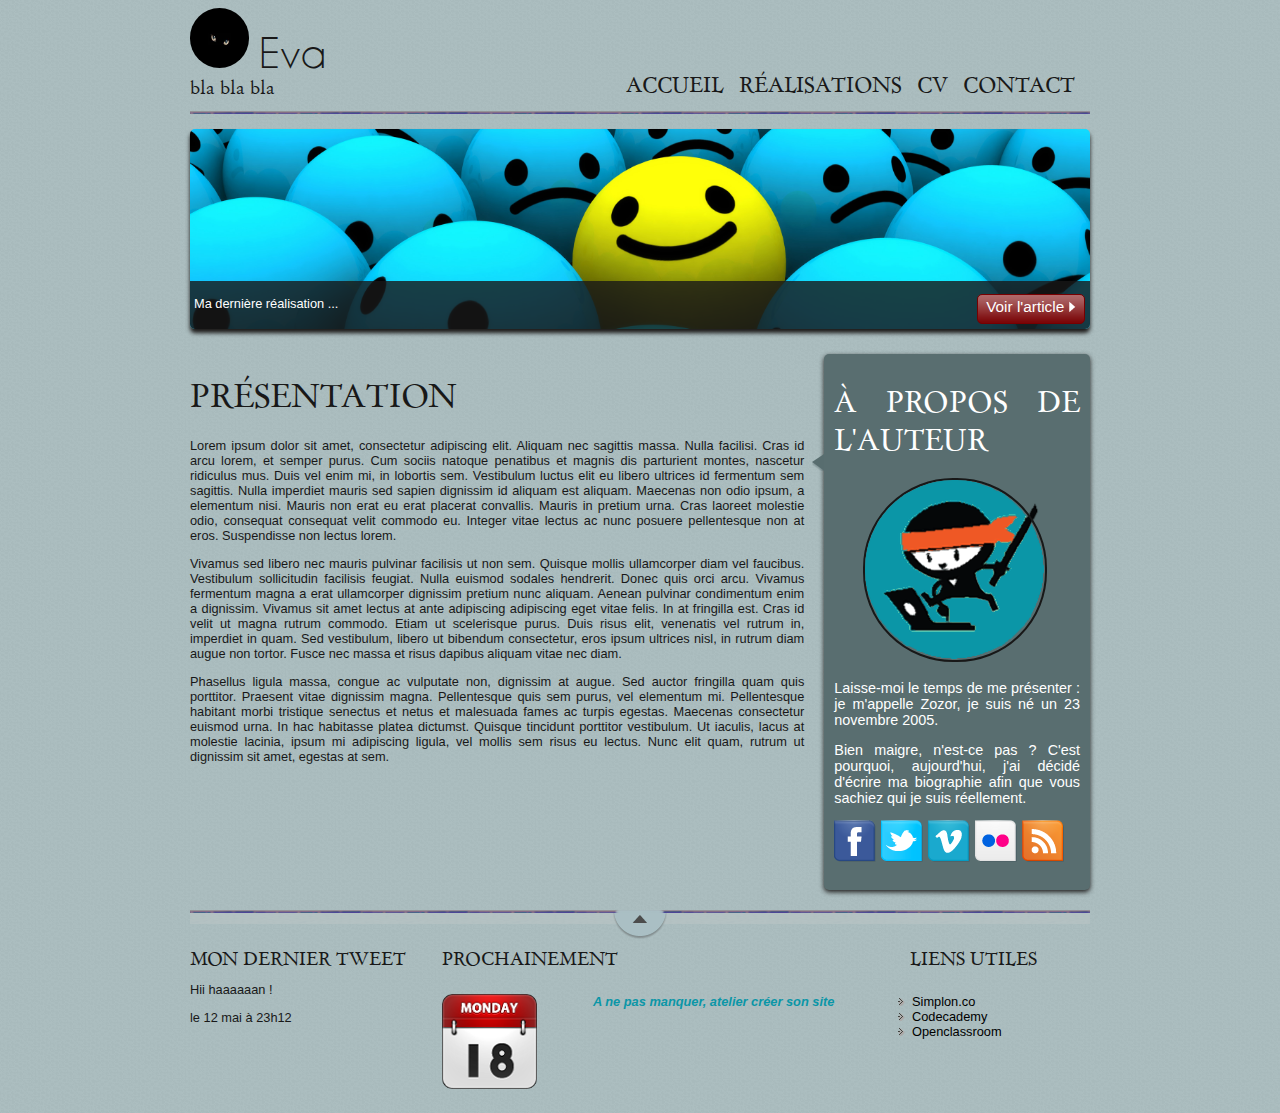
<file: index.html>
<!DOCTYPE html>
<html>
    <head>
        <meta charset="utf-8" />
        <title>Eva - Le Site Web</title>
        <link rel="stylesheet" href="style1.css" />
    </head>

    <body>
	 	<div id="bloc_page">
      	<header>
        		<div id="titre_principal">
            	<div id="logo">
               	<img src="images/fond-chat.jpg" alt="Logo de Zozor" />
                  <h1>Eva</h1>    
               </div>
               <h2>bla bla bla</h2>
            </div>
         	<nav>
        			<ul>
           			<li><a href="#">Accueil</a></li>
               	<li><a href="#">Réalisations</a></li>
               	<li><a href="cv.html" target="_blank">CV</a></li>
               	<li><a href="contact.html">Contact</a></li>
            	</ul>	
        		</nav>	
        	</header>
        
        	
        	<div class="banniere_image" id="banniere_image">
         	<div id="banniere_description">
            	Ma dernière réalisation ...
               <a href="#" id="btn_rg_baniere" class="bouton_rouge">Voir l'article <img src="images/flecheblanchedroite.png" alt="" /></a>
            </div>
        	</div>
        	<section>
         	<article>                
            	<h1>Présentation</h1>
               
                    <p>Lorem ipsum dolor sit amet, consectetur adipiscing elit. Aliquam nec sagittis massa. Nulla facilisi. Cras id arcu lorem, et semper purus. Cum sociis natoque penatibus et magnis dis parturient montes, nascetur ridiculus mus. Duis vel enim mi, in lobortis sem. Vestibulum luctus elit eu libero ultrices id fermentum sem sagittis. Nulla imperdiet mauris sed sapien dignissim id aliquam est aliquam. Maecenas non odio ipsum, a elementum nisi. Mauris non erat eu erat placerat convallis. Mauris in pretium urna. Cras laoreet molestie odio, consequat consequat velit commodo eu. Integer vitae lectus ac nunc posuere pellentesque non at eros. Suspendisse non lectus lorem.</p>
                    <p>Vivamus sed libero nec mauris pulvinar facilisis ut non sem. Quisque mollis ullamcorper diam vel faucibus. Vestibulum sollicitudin facilisis feugiat. Nulla euismod sodales hendrerit. Donec quis orci arcu. Vivamus fermentum magna a erat ullamcorper dignissim pretium nunc aliquam. Aenean pulvinar condimentum enim a dignissim. Vivamus sit amet lectus at ante adipiscing adipiscing eget vitae felis. In at fringilla est. Cras id velit ut magna rutrum commodo. Etiam ut scelerisque purus. Duis risus elit, venenatis vel rutrum in, imperdiet in quam. Sed vestibulum, libero ut bibendum consectetur, eros ipsum ultrices nisl, in rutrum diam augue non tortor. Fusce nec massa et risus dapibus aliquam vitae nec diam.</p>
                    <p>Phasellus ligula massa, congue ac vulputate non, dignissim at augue. Sed auctor fringilla quam quis porttitor. Praesent vitae dignissim magna. Pellentesque quis sem purus, vel elementum mi. Pellentesque habitant morbi tristique senectus et netus et malesuada fames ac turpis egestas. Maecenas consectetur euismod urna. In hac habitasse platea dictumst. Quisque tincidunt porttitor vestibulum. Ut iaculis, lacus at molestie lacinia, ipsum mi adipiscing ligula, vel mollis sem risus eu lectus. Nunc elit quam, rutrum ut dignissim sit amet, egestas at sem.</p>
            </article>
            <aside>
            	<h1>À propos de l'auteur</h1>
               <img src="images/bulle.png" alt="" id="fleche_bulle" />
               <div id="fond_zozor"><img src="images/ninja-mini-b.png" alt="Photo de Zozor" /></div>
               <p>Laisse-moi le temps de me présenter : je m'appelle Zozor, je suis né un 23 novembre 2005.</p>
               <p>Bien maigre, n'est-ce pas ? C'est pourquoi, aujourd'hui, j'ai décidé d'écrire ma biographie afin que vous sachiez qui je suis réellement.</p>
               <p><img src="images/facebook.png" alt="Facebook" /><img src="images/twitter.png" alt="Twitter" /><img src="images/vimeo.png" alt="Vimeo" /><img src="images/flickr.png" alt="Flickr" /><img src="images/rss.png" alt="RSS" /></p>
             </aside>
        	</section>
        
        	<footer>
       		<div id="tweet">
            	<h1>Mon dernier tweet</h1>
               <p>Hii haaaaaan !</p>
               <p>le 12 mai à 23h12</p>
            </div>
            <div id="a_venir">
            	<h1>Prochainement</h1>
            	<div id="listes_avenir">
            		 <p id="calendrier"><img src="images/calendar.png" alt="Calendrier" /></p>
                   <p id="evenement">A ne pas manquer, atelier créer son site</p>
            	</div>
            </div>
            <div id="Liens_utiles">
            	<h1>Liens utiles</h1>
               <div id="listes_utile">
               	<ul>
                  	<li><a href="http://simplon.co/" target="_blank">Simplon.co</a></li>
                     <li><a href="https://www.codecademy.com" target="_blank">Codecademy</a></li>
                     <li><a href="https://openclassrooms.com" target="_blank">Openclassroom</a></li>
                  </ul>
                  <!--ul>
                  	<li><a href="#">Belette</a></li>
                     <li><a href="#">Le concombre masqué</a></li>
                     <li><a href="#">Ptit prince</a></li>
                     <li><a href="#">Mr Fan</a></li>
                 	</ul-->
              	</div>
            </div>
        	</footer>
      </div>
    </body>
</html>
</file>
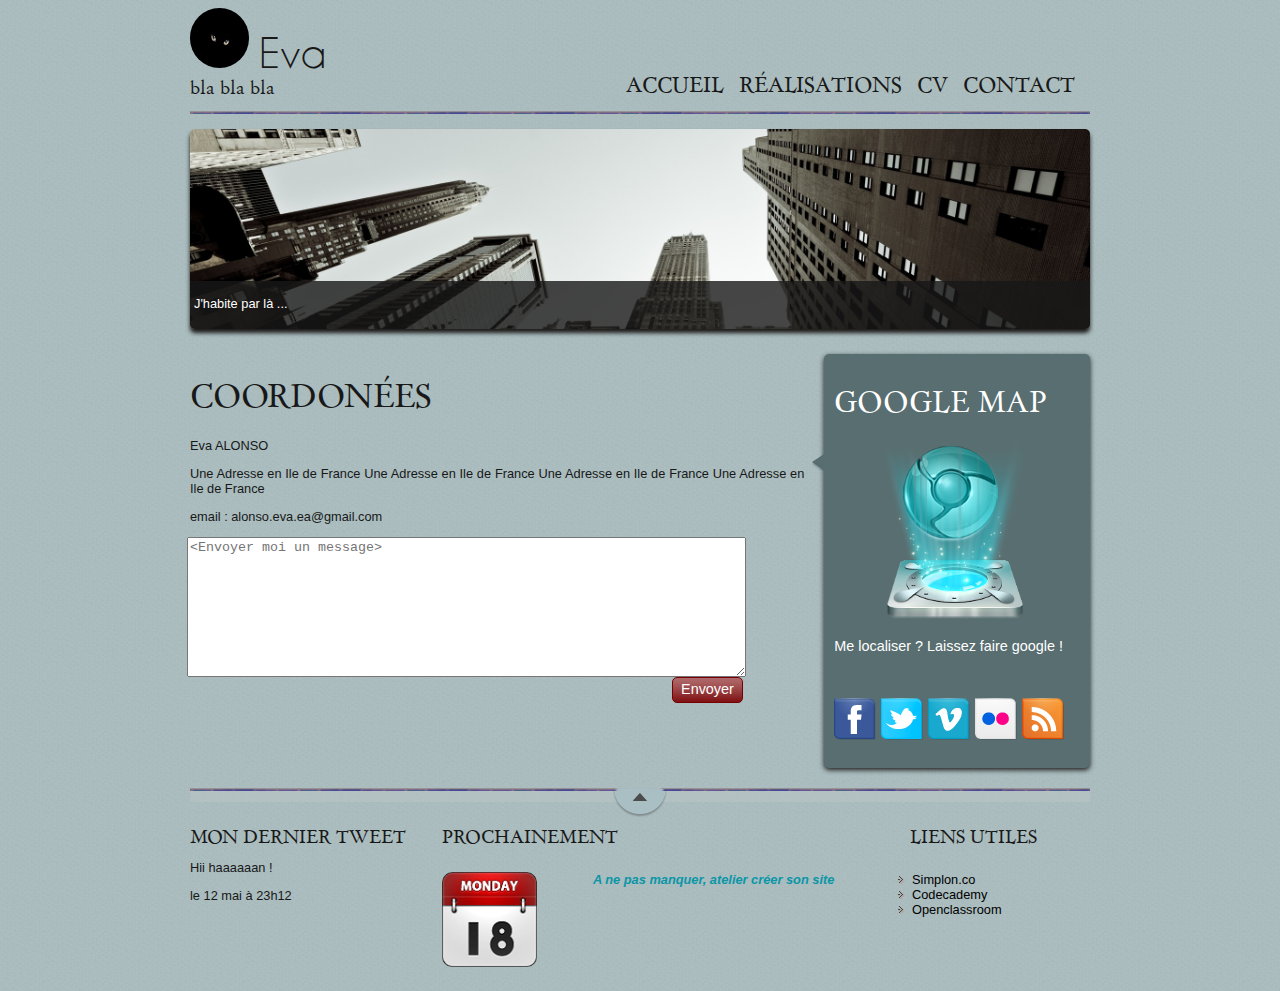
<file: contact.html>
<!DOCTYPE html>
<html>
    <head>
        <meta charset="utf-8" />
        <title>Eva - Contact</title>
        <link rel="stylesheet" href="style1.css" />
    </head>

    <body>
	 	<div id="bloc_page">
      	<header>
        		<div id="titre_principal">
            	<div id="logo">
               	<img src="images/fond-chat.jpg" alt="Logo de Zozor" />
                  <h1>Eva</h1>    
               </div>
               <h2>bla bla bla</h2>
            </div>
         	<nav>
        			<ul>
           			<li><a href="index.html">Accueil</a></li>
               	<li><a href="#">Réalisations</a></li>
               	<li><a href="cv.html" target="_blank">CV</a></li>
               	<li><a href="contact.html">Contact</a></li>
            	</ul>	
        		</nav>	
        	</header>
        
        	
        	<div class="banniere_image" id="banniere_image_contact">
         	<div id="banniere_description">
            	J'habite par là ...
            </div>
        	</div>
        	<section>
         	<article>                
            	<h1>Coordonées</h1>
               <p>Eva ALONSO</p>
               <p>Une Adresse en Ile de France Une Adresse en Ile de France Une Adresse en Ile de France Une Adresse en Ile de France</p>
               <p>email : alonso.eva.ea@gmail.com</p>
               
               <form action="traitement.php" method="post"> 
               	<div id="message_form">
							<textarea placeholder="<Envoyer moi un message>"></textarea>                   
                		<a href="#" id="btn_rg_form" class="bouton_rouge">Envoyer</a>
                	</div>    
               </form>
            </article>
				<!--            
            <aside>
            	<h1>Google Map</h1>
               <img src="images/bulle.png" alt="" id="fleche_bulle" />
               <div id="fond_google"><img src="images/Chrome-icon-256.png" alt="google map" /></div>
            	<p>Me localiser ? Laissez faire google </p> 
            	<p>Me localiser ? Laissez faire google fdsfsq lklskdlkldkl kldkslklklsdk</p>  
               <p><img src="images/facebook.png" alt="Facebook" /><img src="images/twitter.png" alt="Twitter" /><img src="images/vimeo.png" alt="Vimeo" /><img src="images/flickr.png" alt="Flickr" /><img src="images/rss.png" alt="RSS" /></p>
            </aside>
            -->
				 <aside>
            	<h1>Google Map</h1>
               <img src="images/bulle.png" alt="" id="fleche_bulle" />
               <div id="fond_google"><img src="images/Chrome-icon-256.png" alt="Photo de Zozor" /></div>
	            <p>Me localiser ? Laissez faire google !</p> 
   				<p><br /></p>            
               <p><img src="images/facebook.png" alt="Facebook" /><img src="images/twitter.png" alt="Twitter" /><img src="images/vimeo.png" alt="Vimeo" /><img src="images/flickr.png" alt="Flickr" /><img src="images/rss.png" alt="RSS" /></p>
             </aside>
            
        	</section>
        
        	<footer>
       		<div id="tweet">
            	<h1>Mon dernier tweet</h1>
               <p>Hii haaaaaan !</p>
               <p>le 12 mai à 23h12</p>
            </div>
            <div id="a_venir">
            	<h1>Prochainement</h1>
            	<div id="listes_avenir">
            		 <p id="calendrier"><img src="images/calendar.png" alt="Calendrier" /></p>
                   <p id="evenement">A ne pas manquer, atelier créer son site</p>
            	</div>
            </div>
            <div id="Liens_utiles">
            	<h1>Liens utiles</h1>
               <div id="listes_utile">
               	<ul>
                  	<li><a href="http://simplon.co/" target="_blank">Simplon.co</a></li>
                     <li><a href="https://www.codecademy.com" target="_blank">Codecademy</a></li>
                     <li><a href="https://openclassrooms.com" target="_blank">Openclassroom</a></li>
                  </ul>
                  <!--ul>
                  	<li><a href="#">Belette</a></li>
                     <li><a href="#">Le concombre masqué</a></li>
                     <li><a href="#">Ptit prince</a></li>
                     <li><a href="#">Mr Fan</a></li>
                 	</ul-->
              	</div>
            </div>
        	</footer>
      </div>
    </body>
</html>
</file>
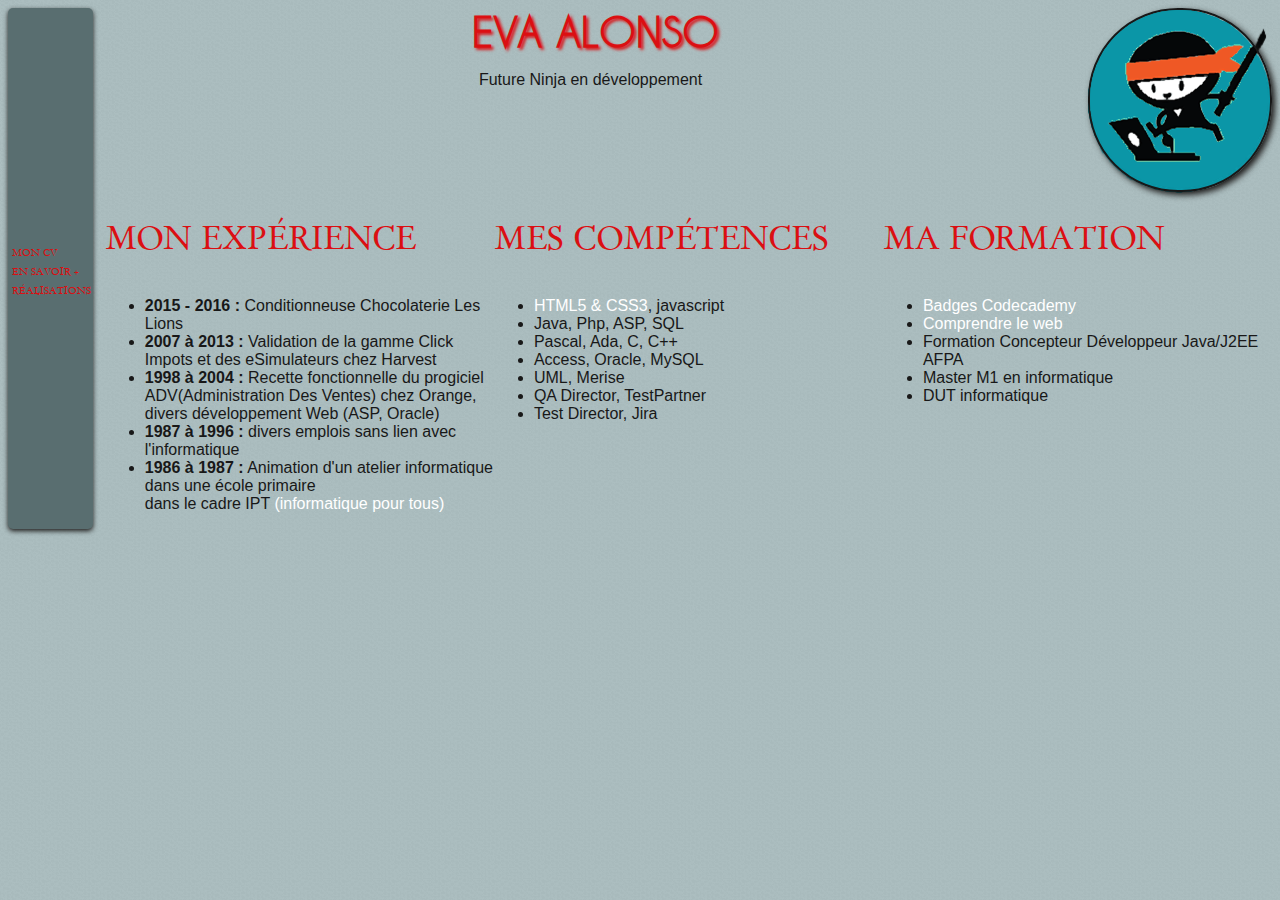
<file: cv.html>
<!DOCTYPE html>
<html>
	<head>
		<meta charset="utf-8">
		<!--[if lt IE 9]>
			<script src="http://html5shiv.googlecode.com/svn/trunk/html5.js"></script>
		<![endif]-->
		<link rel="stylesheet" href="stylesheet.css" type="text/css"/>
		<title>CV Eva Alonso</title>
	</head>
	<body>
<div id="bloc_page">
	<nav>
			<div>
				<ul>
					<li><a href="#">Mon CV</a></li>			
					<li><a href="#">En savoir +</a></li>
					<li><a href="#">Réalisations</a></li>
				</ul>	
			</div>
				
			</nav>
			<div id="bloc_centre">
		<header>
			
			
			<div id="titre_principal">
				<div id="titre">
					<h1>eva alonso</h1>
					<p id="titre_cv">Future Ninja en développement</p>
				</div>
					<div id="photo"><a href="images/ninja.jpg"><img id="photo" src="images/ninja-mini-b.png" alt="ninja en action" title="moi dans peu de temps :)" /></a></div>
			</div>
		</header>
		
		<section>
			<article>
				<h1>mon expérience</h1>
				<ul>
					<li><strong>2015 - 2016 :</strong> Conditionneuse Chocolaterie Les Lions</li>
					<li><strong>2007 à 2013 :</strong> Validation de la gamme Click Impots et des eSimulateurs chez Harvest</li>
					<li><strong>1998 à 2004 :</strong> Recette fonctionnelle du progiciel ADV(Administration Des Ventes) chez Orange,<br />
					 divers développement Web (ASP, Oracle) </li>
					<li><strong>1987 à 1996 :</strong> divers emplois sans lien avec l'informatique</li>
					<li><strong>1986 à 1987 :</strong> Animation d'un atelier informatique dans une école primaire <br />
					dans le cadre IPT <a target="_blank" href="https://fr.wikipedia.org/wiki/Plan_informatique_pour_tous">(informatique pour tous)</a> </li>
				</ul>		
			</article>
		
			<article>
				<h1>mes compétences</h1>
				<ul>
					<li><a href="certificat_eva-maria-alonso_apprenez-a-creer-votre-site-web-avec-html5-et-css3.pdf" target="_blank">HTML5 & CSS3</a>, javascript</li>
					<li>Java, Php, ASP, SQL</li>
					<li>Pascal, Ada, C, C++</li>
					<li>Access, Oracle, MySQL</li>			
					<li>UML, Merise</li>
					<li>QA Director, TestPartner</li>
					<li>Test Director, Jira</li>
				</ul>					
			</article>			
	
			<article>
				<h1>ma formation</h1>
				<ul>
					<li><a href="https://www.codecademy.com/fr/thelastev#completed" target="_blank">Badges Codecademy</a></li>
					<li><a href="certificat_eva-maria-alonso_comprendre-le-web.pdf" target="_blank">Comprendre le web</a></li>
					<li>Formation  Concepteur Développeur Java/J2EE  AFPA</li>
					<li>Master M1 en informatique</li>
					<li>DUT informatique</li>
				</ul>			
			</article>		
		</section>
		<footer></footer>	
	</div>
	</div>
	</body>
</html>
</file>
<file: style1.css>
/* Définition des polices personnalisées */

@font-face
{
    font-family: 'BallparkWeiner';
    src: url('polices/ballpark.eot');
    src: url('polices/ballpark.eot?#iefix') format('embedded-opentype'),
         url('polices/ballpark.woff') format('woff'),
         url('polices/ballpark.ttf') format('truetype'),
         url('polices/ballpark.svg#BallparkWeiner') format('svg');
    font-weight: normal;
    font-style: normal;
}

@font-face {
    font-family: 'caviar_dreamsregular';
    src: url('polices/CaviarDreams-webfont.eot');
    src: url('polices/CaviarDreams-webfont.eot?#iefix') format('embedded-opentype'),
         url('polices/CaviarDreams-webfont.woff') format('woff'),
         url('polices/CaviarDreams-webfont.ttf') format('truetype'),
         url('polices/CaviarDreams-webfont.svg#caviar_dreamsregular') format('svg');
    font-weight: normal;
    font-style: normal;

}

@font-face
{
    font-family: 'Dayrom';
    src: url('polices/dayrom.eot');
    src: url('polices/dayrom.eot?#iefix') format('embedded-opentype'),
         url('polices/dayrom.woff') format('woff'),
         url('polices/dayrom.ttf') format('truetype'),
         url('polices/dayrom.svg#Dayrom') format('svg');
    font-weight: normal;
    font-style: normal;
}

/* Eléments principaux de la page */

body
{
    background: url('images/fond_gris.png');
    font-family: 'Trebuchet MS', Arial, sans-serif;
    color: #181818;
}

#bloc_page
{
    width: 900px;
    margin: auto;
}



section h1, footer h1, nav a
{
    font-family: Dayrom, serif;
    font-weight: normal;
    text-transform: uppercase;
}

/* Header */

header
{
    background: url('images/separateur.png') repeat-x bottom;
    display: flex;
    justify-content: space-between;
    align-items: flex-end;
}

#titre_principal
{
    display: flex;
    flex-direction: column;
}

#logo
{
    display: flex;
    flex-direction: row;
    align-items: baseline;
}

#logo img
{
    width: 59px;
    height: 60px;
    border-radius: 60px;
}

header h1
{
    font-family: 'caviar_dreamsregular', serif;
    font-size: 2.5em;
    font-weight: normal;
    margin: 0 0 0 10px;
}

header h2
{
    font-family: Dayrom, serif;
    font-size: 1.1em;
    margin-top: 0px;
    font-weight: normal;
}

/* Navigation */

nav ul
{
    list-style-type: none;
    display: flex;
}

nav li
{
    margin-right: 15px;
}

nav a
{
    font-size: 1.3em;
    color: #181818;
    padding-bottom: 3px;
    text-decoration: none;
}

nav a:hover
{
    color: #51617c; /*760001*/
    border-bottom: 3px solid #51617c;
}


/* Bannière */

#banniere_image
{
    background: url('images/smiley-faces.jpg') no-repeat;
    background-size: 100%;
    background-position: center center;
    
}

#banniere_image_contact
{
    background: url('./images/buildings.jpg') no-repeat;
    background-size: 100%;
    background-position: center center;
}

.banniere_image
{
	 margin-top: 15px;
    height: 200px;
    border-radius: 5px;
    position: relative;
    box-shadow: 0px 4px 4px #1c1a19;
    margin-bottom: 25px;
}

#banniere_description
{
    position: absolute;
    bottom: 0;
    border-radius: 0px 0px 5px 5px;
    width: 99.5%;
    height: 33px;
    padding-top: 15px;
    padding-left: 4px;
    background-color: rgba(24,24,24,0.8);
    color: white;
    font-size: 0.8em;
    
}

#btn_rg_baniere
{
	position: absolute;
   right: 5px;
   bottom: 5px;
	font-size: 1.2em;
}

#btn_rg_form
{
	display: inline-block;	
	align-self: flex-end;
   font-size: 0.9em;
}

.bouton_rouge
{
    height: 25px;
    background: url('images/fond_degraderouge.png') repeat-x;
    border: 1px solid #760001;
    border-radius: 5px;
    text-align: center;
    padding: 3px 8px 0px 8px;
    color: white;
    text-decoration: none;
}

/* css page contact tests */

textarea
{
	width: 100%;
	height: 100%;
}

#message_form
{
	/*position: relative;*/
	width: 90%;	
	height: 80%;
	border: 0px solid yellow;	
	display: flex;
	flex-direction: column;
	justify-content: center;
	align-items: center;
	
	
}

/*  Fin css contact*/

.bouton_rouge img
{
    border: 0;
}



/* Corps */

section
{
    display: flex;
    margin-bottom: 20px;
}

article, aside
{
    text-align: justify;
}

article
{
    margin-right: 20px;
    flex: 3;
}

article form
{
	display: flex;
	border: 0px solid black;
	height: 50%;	
	/*width: 80%;*/
	flex-direction: column;
	justify-content: flex-start;
	align-items: flex-start;
}

.ico_categorie
{
    vertical-align: middle;
    margin-right: 8px;
}

article p
{
    font-size: 0.8em;
}

aside
{
    flex: 1.2;
    position: relative;
    background-color: #596E70; /*#596E70#706b64*/
    box-shadow: 0px 2px 5px #1c1a19;
    border-radius: 5px;
    padding: 10px;
    color: white;
    font-size: 0.9em;
}

#fleche_bulle
{
    position: absolute;
    top: 100px;
    left: -12px;
}

#fond_zozor
{
   
    background: url('images/ninja-mini-b.png');
    background-repeat: no-repeat;
    background-position: center;
    background-size: 70%;
}


#fond_google, #fond_zozor
{
	text-align: center;
}



#fond_zozor img
{
    border-radius: 90px;
    border: 2px solid #181818;
}



aside img
{
    margin-right: 5px;
}

@media all and (max-width: 1024px)
{
	#bloc_page
    {
        width: auto;
    }
    
    nav
    {
        width: auto;
        text-align: left;
    }
    
    nav ul
    {
        flex-direction: column;
    }

    nav li
    {
        padding-left: 4px;
    }
    
    nav a
    {
        font-size: 1.1em;
    }
    
    nav a:hover
    {
        border-bottom: 0;
    }    
    
	    #banniere_image, #banniere_image_contact
    {
        display: none;
    }


    section
    {
        flex-direction: column;
    }

    article, aside
    {
        width: auto;
        margin-bottom: 15px;
    }
    
    #fleche_bulle
    {
        display: none;
    }
    
    #fond_zozor img, #fond_google img
    {
		width:60%;
      margin-left: 15px;
    }
   
       
	#fond_zozor, #fond_google
	{
    background-size: 0%;
   }
		
	aside #fond_zozor, aside #fond_google
	{
		float: right;
	}  
    
    aside p:last-child
    {
        text-align: center;
        clear: both;
    }
    
    textarea
    {
				
		width:80%;
      height:150px;
		    
    }
    
    #btn_rg_form
	 {
		margin-right: 10%;
   
	 }
}


/* Footer */

footer
{
    display: flex;
    background:  url('images/ico_top.png') no-repeat top center, url('images/separateur.png') repeat-x top, url('images/ombre.png') repeat-x top;
    padding-top: 25px;
     

   
}

footer p, footer ul
{
    font-size: 0.8em;
}

footer h1
{
    font-size: 1.1em;
        
}


#tweet
{
    width: 28%;
}

#a_venir
{
		 
    width: 52%;

    
    
}

#listes_avenir
{
 	display: flex;
 	justify-content: space-around;
 	
 	
     
}

#evenement
{
		
	flex: 2.1;
	padding-left: 0px;
	font-style: italic;
	font-weight: bold;
	color: #0b96a7;
	
}

#calendrier
{
	flex: 1;
	
	
	
    
}

#calendrier  img
{
	border-radius: 10px; 
	
}



#Liens_utiles
{
    
    width: 20%;

}

#a_venir img
{
    
    /*margin-right: 2px;*/
}



#listes_utile
{
   display: flex;
    justify-content: space-between;
    margin-top: 0;
    
   
    margin-left: 0px;
   
    
   
}

#listes_utile ul
{
    list-style-image: url('images/ico_liensexterne.png');
    padding-left: 2px;
}

#listes_utile a
{
    text-decoration: none;
    color: black;
}

#listes_utile a:hover
{
    color: #51617c; /*760001*/
    /*border-bottom: 1px solid #51617c;*/
}
</file>
<file: stylesheet.css>
@font-face {
    font-family: 'caviar_dreamsregular';
    src: url('polices/CaviarDreams-webfont.eot');
    src: url('polices/CaviarDreams-webfont.eot?#iefix') format('embedded-opentype'),
         url('polices/CaviarDreams-webfont.woff') format('woff'),
         url('polices/CaviarDreams-webfont.ttf') format('truetype'),
         url('polices/CaviarDreams-webfont.svg#caviar_dreamsregular') format('svg');
    font-weight: normal;
    font-style: normal;

}

@font-face
{
    font-family: 'Dayrom';
    src: url('polices/dayrom.eot');
    src: url('polices/dayrom.eot?#iefix') format('embedded-opentype'),
         url('polices/dayrom.woff') format('woff'),
         url('polices/dayrom.ttf') format('truetype'),
         url('polices/dayrom.svg#Dayrom') format('svg');
    font-weight: normal;
    font-style: normal;
}

body
{
    background: url('images/fond_gris.png');
    font-family: 'Trebuchet MS', Arial, sans-serif;
    color: #181818;
    
}

#bloc_page
{
	display: flex;
	flex-direction: row;
	width: 100%;
   margin: auto;
   height: auto;
}

#bloc_centre 
{
	display: flex;
   flex-direction: column;
}


header
{

}

section h1, footer h1, nav a
{
    font-family: Dayrom, serif;
    font-weight: normal;
    text-transform: uppercase;
	 color: #db0f12;
}

header h1
{
    font-family: 'caviar_dreamsregular', serif;
    font-size: 2.5em;
    margin: 0 0 0 10px;
    text-transform: uppercase;
    color: #db0f12;
    font-weight: bold;
    text-shadow : 2px 2px 3px #db0f12 ;
}


#titre_principal
{
    display: flex;
}

#titre
{
	display: flex;
	flex-direction: column;
	flex: 8;
	justify-content: flex-start;
    align-items: center;
}

#titre_cv
{
}

#photo
{
    background: url('images/ninja-mini-b.png');
    background-repeat: no-repeat;
    background-position: center;
    text-align: center;
    background-size: 100%;

}



#photo img
{
   border-radius: 90px;
   border: 2px solid #181818;
   text-align: center;
   box-shadow: 3px 3px 6px #1c1a19;
}

@media all and (max-width: 1024px)
{

#photo 
{
	background-size: 0%;
}

#photo img 
{
	width: 60%;
}

}

/* Navigation */

nav 
{
	display: flex;
	flex-direction: column;
	flex: 1;
	background-color: #596E70; /*#596E70#706b64*/
	box-shadow: 0px 2px 5px #1c1a19;
   border-radius: 5px;
 	font-size: 0.8em;
  	padding-left: 2px;
   justify-content: center;

}

nav ul
{
    list-style-type: none;
    padding-left: 2px;
}

nav li
{
    margin-right: 2px;
    padding-top: 4px;
}

nav div
{
	
}

nav a
{
    font-size: 0.8em;
    padding-bottom: 3px;
    text-decoration: none;
}

nav a:hover
{
    color: black; /*760001 #51617c*/
    border-bottom: 1px solid #db0f12;
}


@media all and (max-width: 1024px)
{

nav 
{
	display: none;
}

}


article a:hover
{
    color: #db0f12; /*760001 #51617c*/
    
}

section
{
	display: flex;
	flex-direction: row;
	justify-content: flex-end;
	width: 100%;
}


@media all and (max-width: 1024px)
{

section 
{
	display: flex;
	flex-direction: column;
}

}


article a
{
	color: white;
	text-decoration: none;
}
article
{
	display: flex;
	flex-direction: column;
	align-items: flex-start;
	width: 33%;
}

@media all and (max-width: 1024px)
{

article 
{
	
	width: 100%;
}

}
</file>
